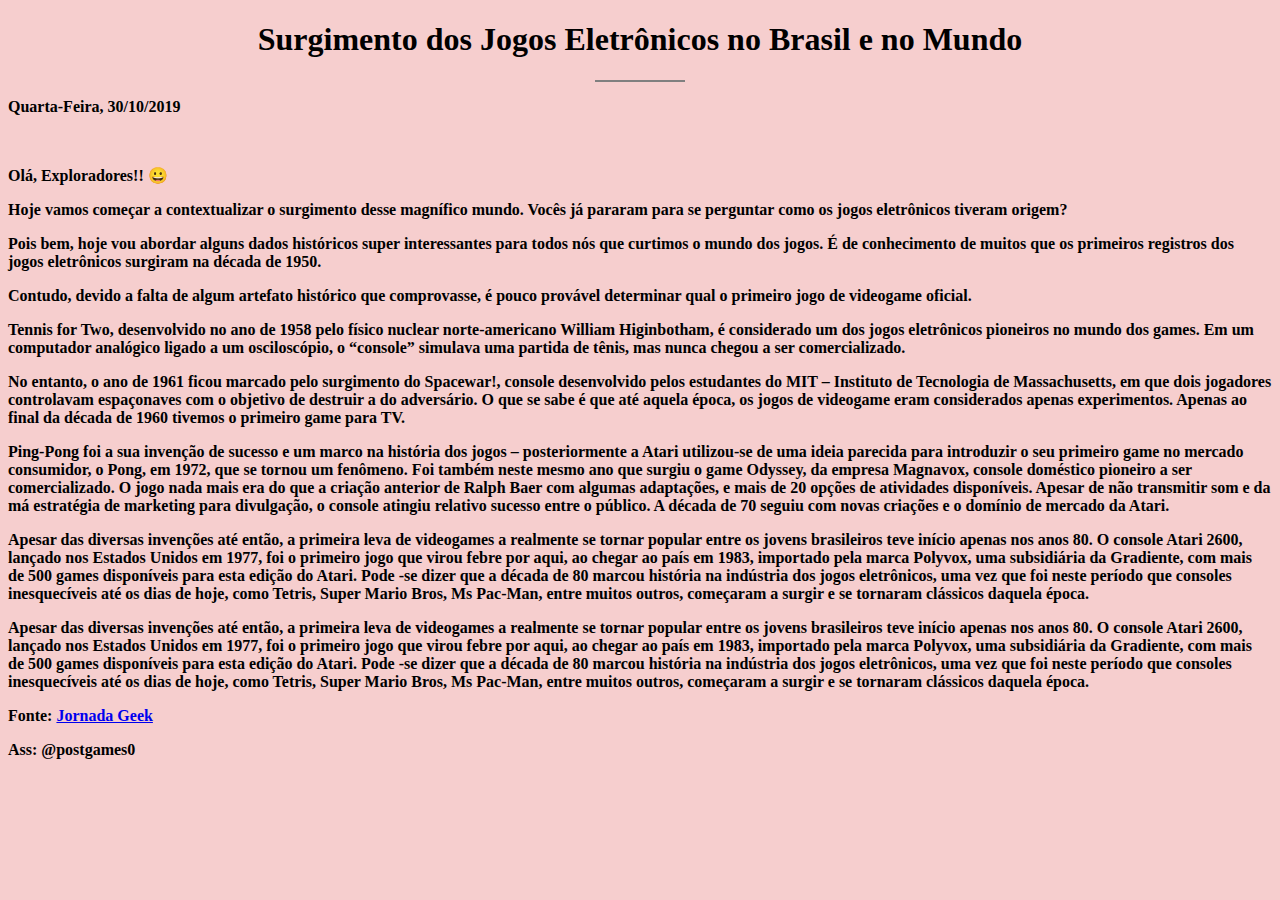
<file: Game.html>
<!DOCTYPE html>
<html lang="pt-br">

<head>

	<title> Mundo Games </title>

	<meta charset="utf-8">
	
	<style>
		body{
			background-color: #F6CECE;
			color: black;
		}
	</style>

</head>

<body>

	<center>
		<h1> Surgimento dos Jogos Eletrônicos no Brasil e no Mundo</h1>
		<hr width=7% noshade>
	</center>
	<b>
	<p>Quarta-Feira, 30/10/2019</p>
	<br>
	<p>Olá, Exploradores!! 😀</p> 
	<p>Hoje vamos começar a contextualizar o surgimento desse magnífico mundo. Vocês já pararam para se perguntar como os
	jogos eletrônicos tiveram origem? 
	<p> Pois bem, hoje vou abordar alguns dados históricos super interessantes para todos nós 
	que curtimos o mundo dos jogos. É de conhecimento de muitos que os primeiros registros dos jogos eletrônicos surgiram na década de 1950.</p>
	<p>Contudo, devido a falta de algum artefato histórico que comprovasse, é pouco provável determinar qual o primeiro jogo de videogame oficial.</p>
	<p>Tennis for Two, desenvolvido no ano de 1958 pelo físico nuclear norte-americano William Higinbotham, é considerado um dos jogos eletrônicos pioneiros 
	no mundo dos games. Em um computador analógico ligado a um osciloscópio, o “console” simulava uma partida de tênis, mas nunca chegou a ser comercializado.</p>
	<p>No entanto, o ano de 1961 ficou marcado pelo surgimento do Spacewar!, console desenvolvido pelos estudantes do MIT – Instituto de Tecnologia de Massachusetts, 
	em que dois jogadores controlavam espaçonaves com o objetivo de destruir a do adversário. O que se sabe é que até aquela época, os jogos de videogame eram 
	considerados apenas experimentos. Apenas ao final da década de 1960 tivemos o primeiro game para TV.</p>
	<p>Ping-Pong foi a sua invenção de sucesso e um marco na história dos jogos – posteriormente a Atari utilizou-se de uma ideia parecida para introduzir o seu 
	primeiro game no mercado consumidor, o Pong, em 1972, que se tornou um fenômeno. Foi também neste mesmo ano que surgiu o game Odyssey, da empresa Magnavox, 
	console doméstico pioneiro a ser comercializado. O jogo nada mais era do que a criação anterior de Ralph Baer com algumas adaptações, e mais de 20 opções de 
	atividades disponíveis. Apesar de não transmitir som e da má estratégia de marketing para divulgação, o console atingiu relativo sucesso entre o público. 
	A década de 70 seguiu com novas criações e o domínio de mercado da Atari.</p>
	<p>Apesar das diversas invenções até então, a primeira leva de videogames a realmente se tornar popular entre os jovens brasileiros teve início apenas nos anos 80. 
	O console Atari 2600, lançado nos Estados Unidos em 1977, foi o primeiro jogo que virou febre por aqui, ao chegar ao país em 1983, importado pela marca Polyvox, 
	uma subsidiária da Gradiente, com mais de 500 games disponíveis para esta edição do Atari. Pode -se dizer que a década de 80 marcou história na indústria dos jogos 
	eletrônicos, uma vez que foi neste período que consoles inesquecíveis até os dias de hoje, como Tetris, Super Mario Bros, Ms Pac-Man, entre muitos outros, começaram 
	a surgir e se tornaram clássicos daquela época.</p>
	<p>Apesar das diversas invenções até então, a primeira leva de videogames a realmente se tornar popular entre os jovens brasileiros teve início apenas nos anos 80. 
	O console Atari 2600, lançado nos Estados Unidos em 1977, foi o primeiro jogo que virou febre por aqui, ao chegar ao país em 1983, importado pela marca Polyvox, 
	uma subsidiária da Gradiente, com mais de 500 games disponíveis para esta edição do Atari. Pode -se dizer que a década de 80 marcou história na indústria dos jogos 
	eletrônicos, uma vez que foi neste período que consoles inesquecíveis até os dias de hoje, como Tetris, Super Mario Bros, Ms Pac-Man, entre muitos outros, começaram 
	a surgir e se tornaram clássicos daquela época.</p>
	
	<p>Fonte: <a href="https://www.jornadageek.com.br/colunas/conheca-a-evolucao-dos-jogos-eletronicos-no-brasil-e-no-mundo-pagina-7/">Jornada Geek</a>
	</b>
<footer>

	<p><b>Ass: @postgames0</b></p>
</footer>

</body>
</html>
</file>
